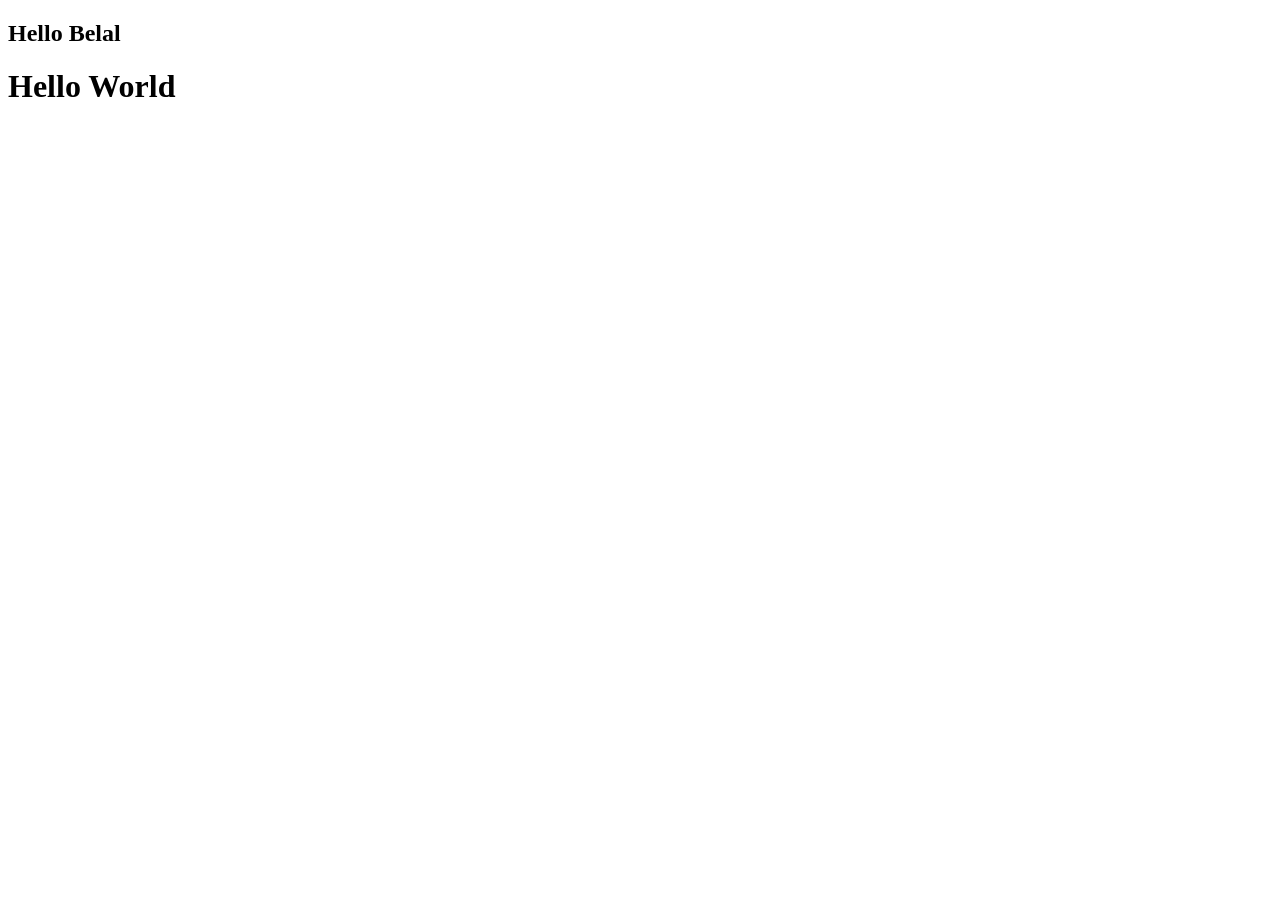
<file: js1/basic1.html>
<!DOCTYPE html>
<html lang="en">
<head>
    <meta charset="UTF-8">
    <meta name="viewport" content="width=device-width, initial-scale=1.0">
    <title>Java Practice Basic 1</title>
    <script src="basic1.js"></script>
</head>
<body>
    <h1>Hello World</h1>
</body>
</html>
</file>
